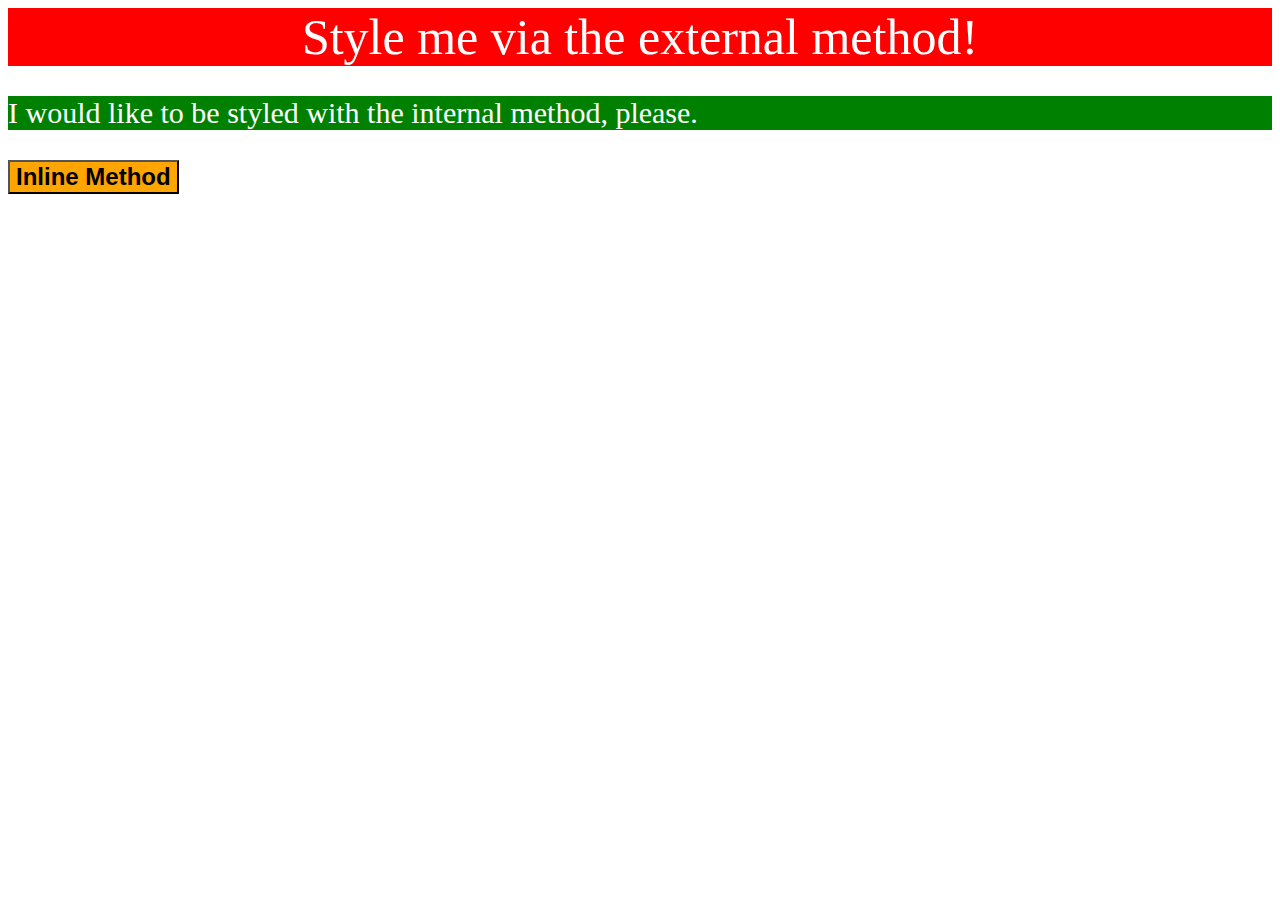
<file: foundations/01-css-methods/index.html>
<!DOCTYPE html>
<html lang="en">
  <head>
    <meta charset="UTF-8">
    <meta http-equiv="X-UA-Compatible" content="IE=edge">
    <meta name="viewport" content="width=device-width, initial-scale=1.0">
    <title>Methods for Adding CSS</title>
    <link rel="stylesheet" href="style.css">
    <style>
      p{
        background-color: green;
        color : white;
        font-size: 30px;
      }
    </style>
  </head>
  <body>
    <div>Style me via the external method!</div>
    <p>I would like to be styled with the internal method, please.</p>
    <button style="color: black ; background-color:Orange; font-size: 24px; font-weight: 700;">Inline Method</button>
  </body>
</html>
</file>
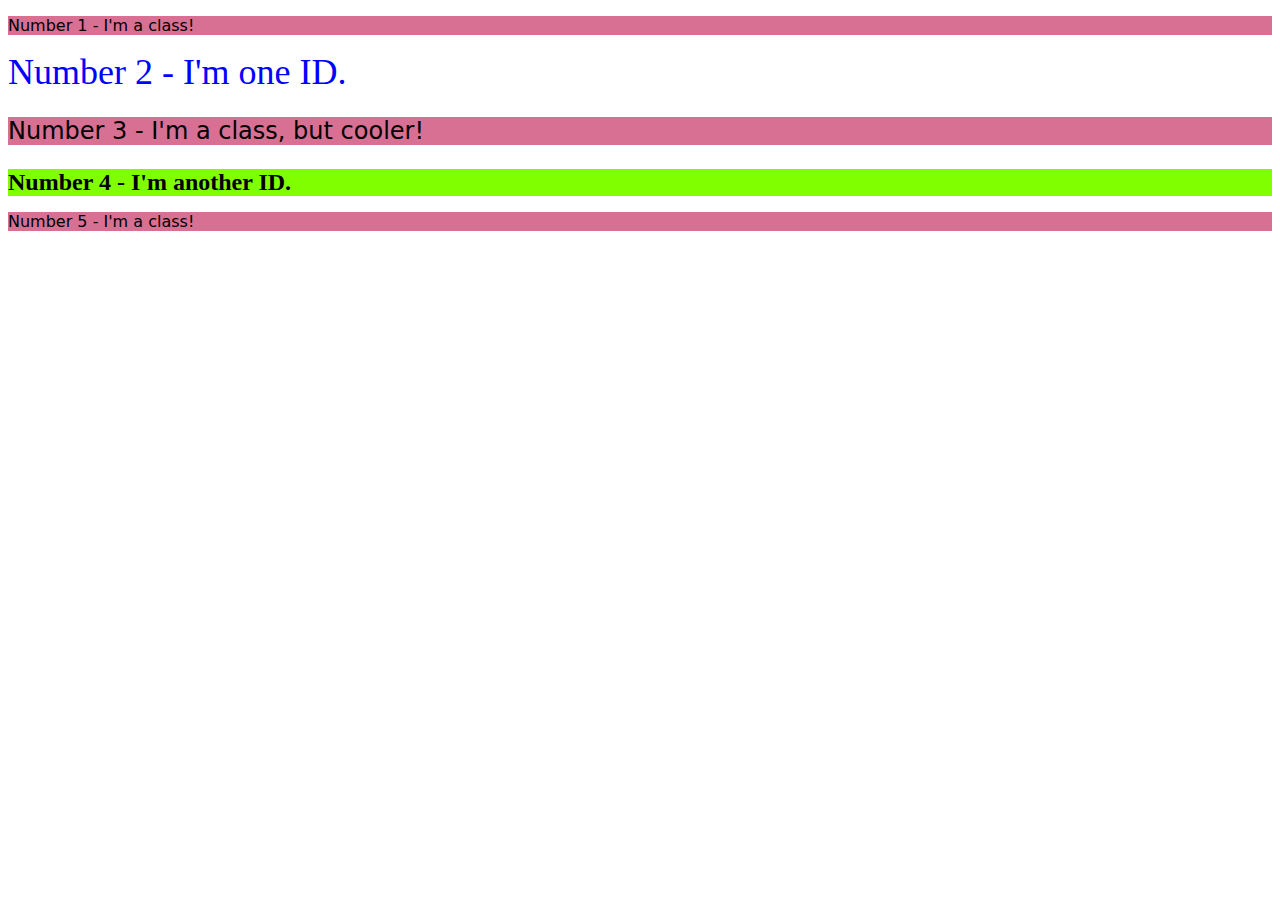
<file: foundations/02-class-id-selectors/index.html>
<!DOCTYPE html>
<html lang="en">
  <head>
    <meta charset="UTF-8">
    <meta http-equiv="X-UA-Compatible" content="IE=edge">
    <meta name="viewport" content="width=device-width, initial-scale=1.0">
    <title>Class and ID Selectors</title>
    <link rel="stylesheet" href="style.css">
  </head>
  <body>
    <p class="fclass">Number 1 - I'm a class!</p>
    <div id="idnum1">Number 2 - I'm one ID.</div>
    <p class="fclass sclass">Number 3 - I'm a class, but cooler!</p>
    <div id="idnum2" class="sclass">Number 4 - I'm another ID.</div>
    <p class="fclass">Number 5 - I'm a class!</p>
  </body>
</html>
</file>
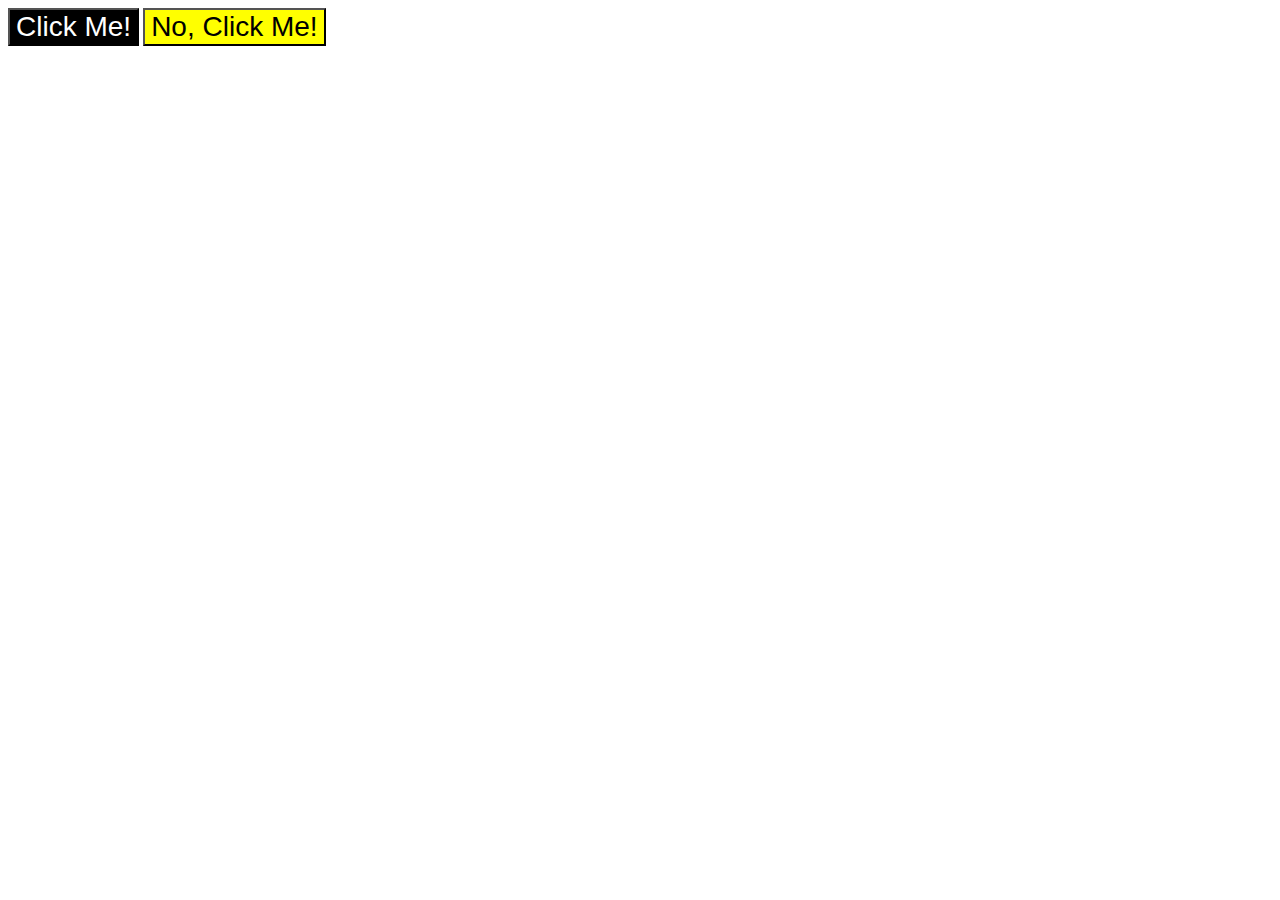
<file: foundations/03-grouping-selectors/index.html>
<!DOCTYPE html>
<html lang="en">
  <head>
    <meta charset="UTF-8">
    <meta http-equiv="X-UA-Compatible" content="IE=edge">
    <meta name="viewport" content="width=device-width, initial-scale=1.0">
    <title>Grouping Selectors</title>
    <link rel="stylesheet" href="style.css">
  </head>
  <body>
    <button class="felement fontandsize">Click Me!</button>
    <button class="selement fontandsize ">No, Click Me!</button>
  </body>
</html>
</file>
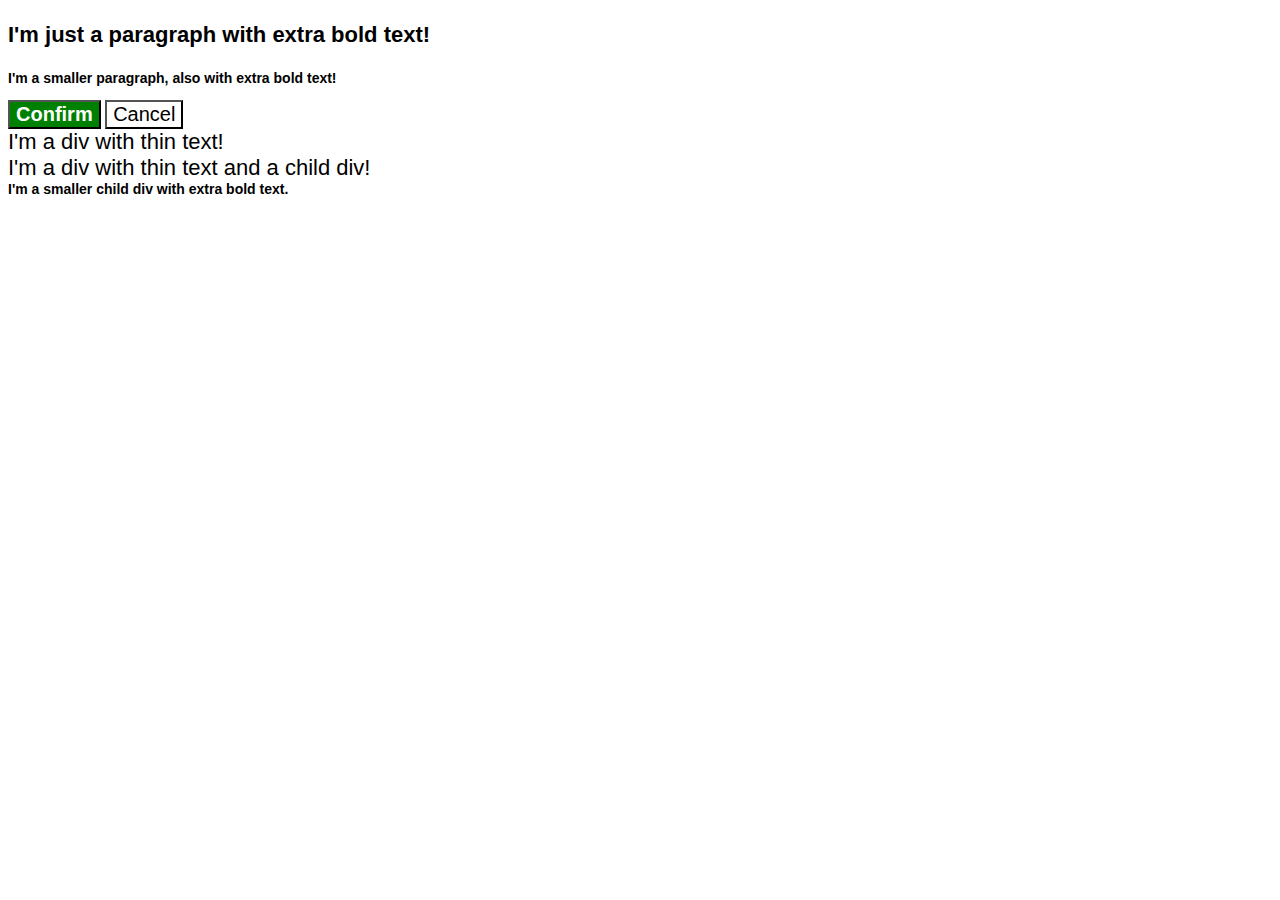
<file: foundations/06-cascade-fix/index.html>
<!DOCTYPE html>
<html lang="en">
  <head>
    <meta charset="UTF-8">
    <meta http-equiv="X-UA-Compatible" content="IE=edge">
    <meta name="viewport" content="width=device-width, initial-scale=1.0">
    <title>Fix the Cascade</title>
    <link rel="stylesheet" href="style.css">
  </head>
  <body>
    <p class="para">I'm just a paragraph with extra bold text!</p>
    <p class="para small-para">I'm a smaller paragraph, also with extra bold text!</p>

    <button id="confirm-button" class="button confirm">Confirm</button>
    <button id="cancel-button" class="button cancel">Cancel</button>

    <div class="text">I'm a div with thin text!</div>
    <div class="text">I'm a div with thin text and a child div!
      <div class="text child">I'm a smaller child div with extra bold text.</div>
    </div>
  </body>
</html>
</file>
<file: foundations/01-css-methods/style.css>
div {
    background-color: red;
    font-family: 'Times New Roman', Times, serif;
    color: white;
    font-size: 50px;
    text-align: center;
}
</file>
<file: foundations/02-class-id-selectors/style.css>
.fclass{
   background-color: #d87093;
   font-family: verdana, "DejaVu sans", sans-serif;

}

#idnum1{
    font-size: 36px;
    color: #0000ff;
}

.sclass{
    font-size: 24px;
}

#idnum2{
    background-color: hsl(90, 100%, 50%);
    font-weight: bold;
}
</file>
<file: foundations/03-grouping-selectors/style.css>
.felement{
    background-color: black;
    color: white;
}

.fontandsize{
    font-family: Helvetica, "Times New Roman", sans-serif;
    font-size: 28px;
}

.selement{
    background-color: yellow;
    color: black;
}
</file>
<file: foundations/06-cascade-fix/style.css>
body{
  font-family:Arial, Helvetica, sans-serif
}

.para,.small-para {
  color: hsl(0, 0%, 0%);
  font-weight: 800;
}

.para.small-para {
  font-size: 14px;
  font-weight: 800;
}

.para {
  font-size: 22px;
}

.confirm ,#confirm-button{
  background: green;
  color: white;
  font-weight: bold;
} 

.button {
  background-color: rgb(255, 255, 255);
  color: rgb(0, 0, 0);
  font-size: 20px;
}

.text.child {
  color: rgb(0, 0, 0);
  font-weight: 800;
  font-size: 14px;
}

.text {
  color: rgb(0, 0, 0);
  font-size: 22px;
  font-weight: 100;
}
</file>
